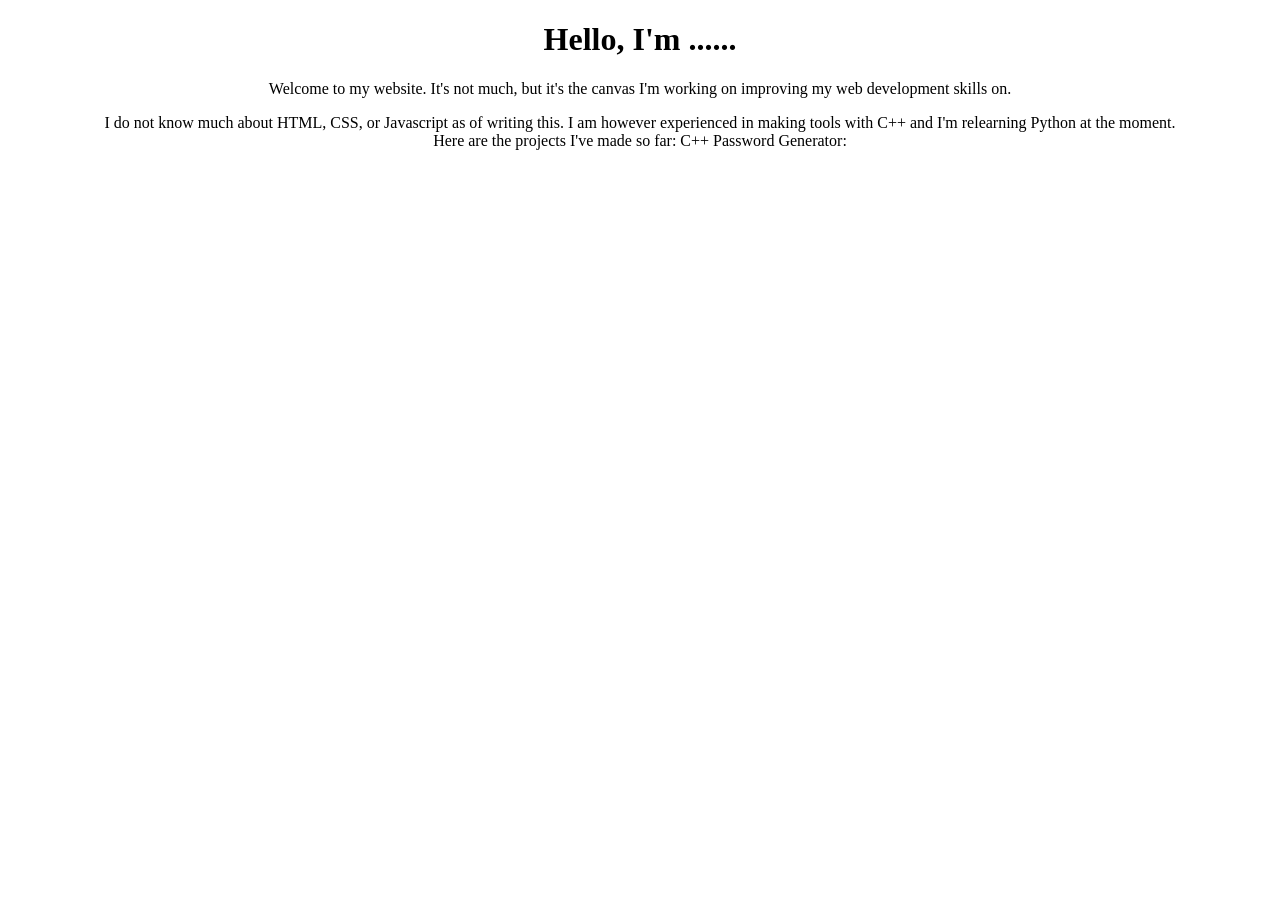
<file: index.html>
<!doctype html>
<link rel="stylesheet" href="style.css">
<script defer src="script.js"></script>
<html lang="en">
<html>
<div align="center">
<h1>
Hello, I'm ...... 
</h1>
</div>
<div align="center">
<p>
Welcome to my website. 
It's not much, but it's the canvas I'm working on improving my web development skills on.
</p>
<body>
I do not know much about HTML, CSS, or Javascript as of writing this. 
I am however experienced in making tools with C++ and I'm relearning Python at the moment.
</body>
<body>
<div align="left"></div>
Here are the projects I've made so far:
C++ Password Generator: 
</body>
</div>
</html>
</file>
<file: style.css>
body {
  background-image: url('https://github.com/EnigmaticLantern/EngimaticLantern.github.io/blob/7f4f1d378af743b67b8f6f7e1194367015fd3f14/image.jpg');
  background-size: cover;
  background-position: center;
}
</file>
